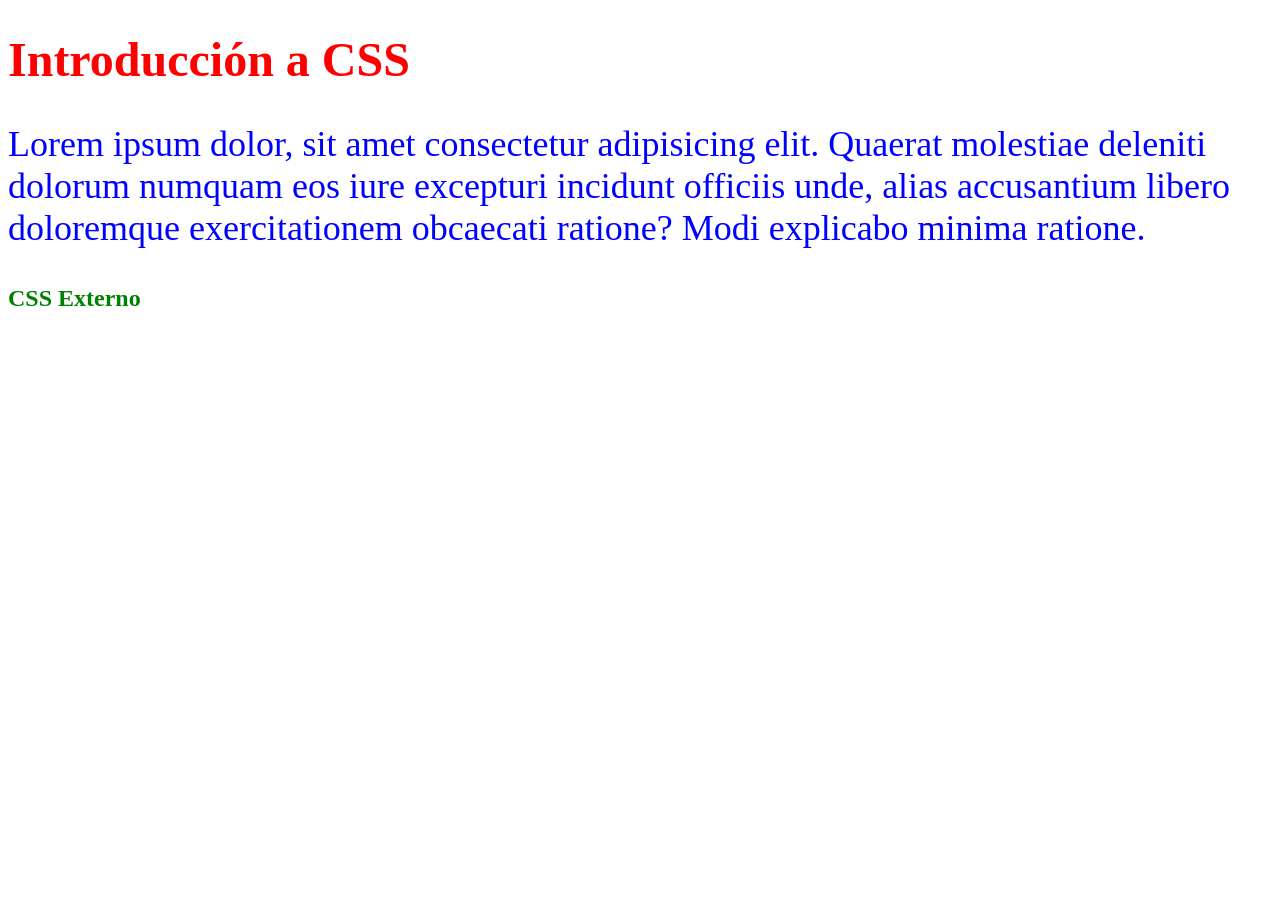
<file: 01-Introduccion/index.html>
<!-- 
Propiedades de texto: color, font size. 
-->

<!DOCTYPE html>
<html lang="es">
<head>
    <meta charset="UTF-8">
    <meta name="viewport" content="width=device-width, initial-scale=1.0">
    <title>Introducción a CSS</title>
</head>
<body>
    <!-- 1. CSS dentro del elemento <style>...</style> -->
    <style>

        h1 {
            color: red; 
            font-size: 48px; 
        }

    </style>

    <h1> Introducción a CSS</h1>

    <!-- 2. Escribimos CSS en línea. Dentro de la etiqueta de apertura de un elemento de HTML.-->
    <p style="color: blue; font-size: 36px; font-family:'Times New Roman', Times, serif;">Lorem ipsum dolor, sit amet consectetur adipisicing elit. Quaerat molestiae deleniti dolorum numquam eos iure excepturi incidunt officiis unde, alias accusantium libero doloremque exercitationem obcaecati ratione? Modi explicabo minima ratione.</p>

    <!-- Escrbimos CSS en un documento externo. Lo llamamos a través de la etiqueta "link"-->

    <h2>CSS Externo</h2>
    <link rel="stylesheet" href="./Style.css"> </link> 
</body>
</html>
</file>
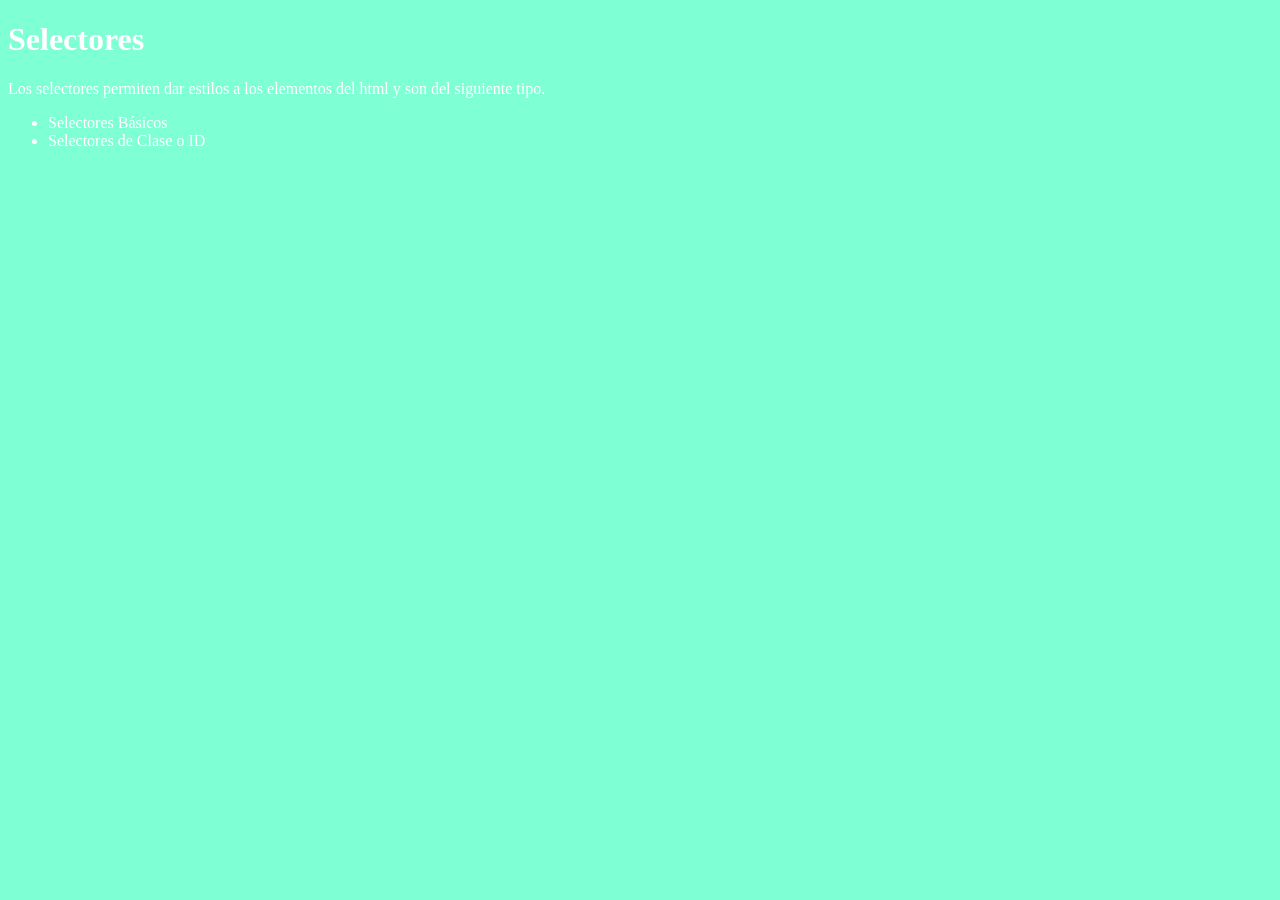
<file: 02-Selectores/index.html>
<!-- 
 "!" solo genera el DOCTYPE completo.
alt+ shift + A = genera comentarios.
-->



<!DOCTYPE html>
<html lang="es">
<head>
    <meta charset="UTF-8">
    <meta name="viewport" content="width=device-width, initial-scale=1.0">
    <title>Selectores</title>
    <link rel="stylesheet" href="style.css"> 
</head>
<body>
    <h1>Selectores</h1>
    <p>Los selectores permiten dar estilos a los elementos del html y son del siguiente tipo.</p>
    <ul>
        <li>Selectores Básicos</li>
        <li>Selectores de Clase o ID</li>
    </ul>
</body>
</html>
</file>
<file: 01-Introduccion/Style.css>
h2 {
    color: green;
    font-size: 24px;
}
</file>
<file: 02-Selectores/style.css>
/* 

    Sintaxis de CSS

    Consta de 3 elementos:

    Selector {
        propiedad: valor;
        ...
    }

    selector: Es el elemento al que le vamos a aplicar los estilos (color + tamaño px)
    propiedad: Es la característica que se define en este elemento. 
    valor: El estilo que se aplica a la propiedad. 

    IMPORTANTE: El conjunto de estos tres elementois se conoce como "regla de CSS".

*/

Body  {
    background-color: aquamarine;
    color: white;
}
</file>
